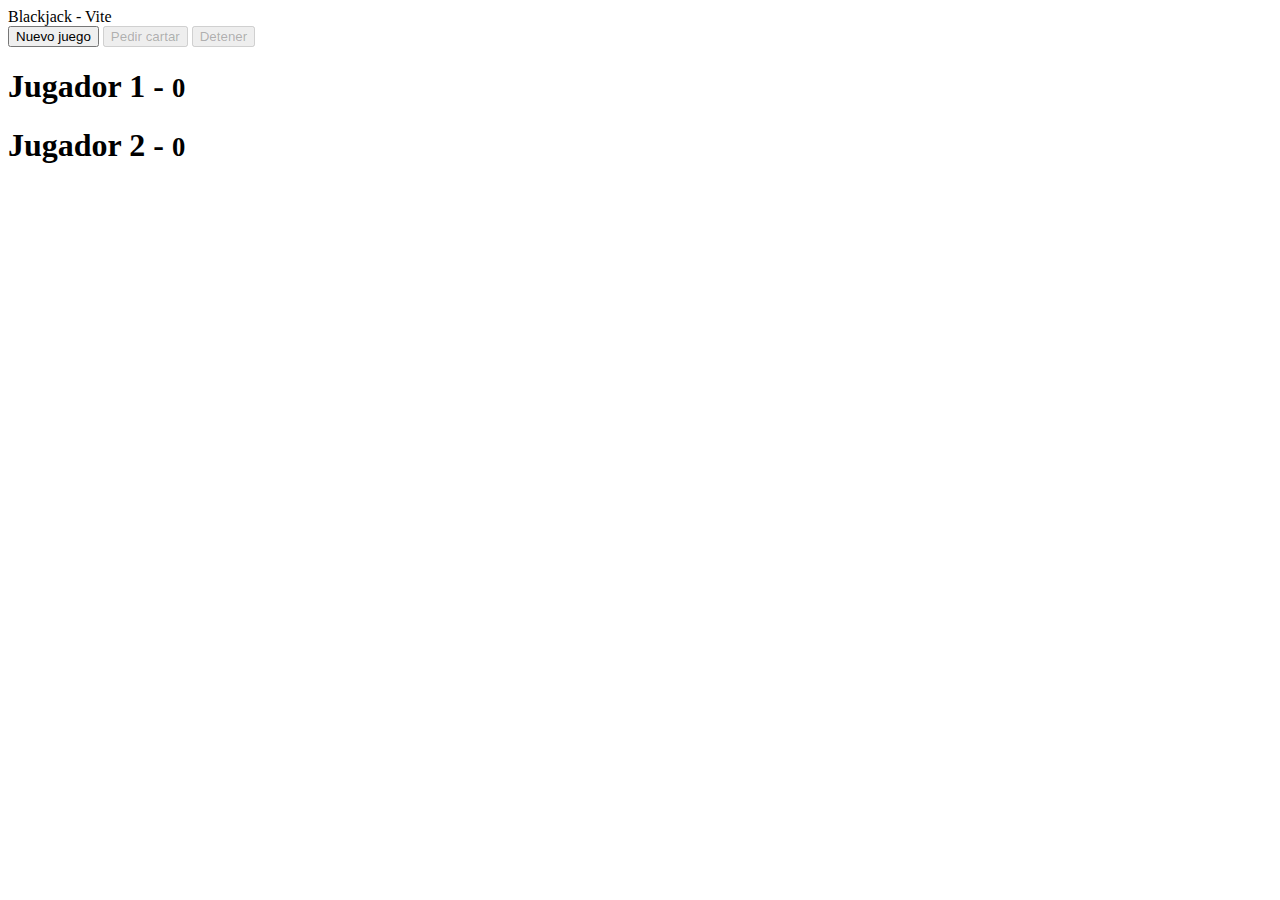
<file: index.html>
<!doctype html>
<html lang="en">

<head>
  <meta charset="UTF-8" />
  <link rel="icon" type="image/svg+xml" href="/vite.svg" />
  <meta name="viewport" content="width=device-width, initial-scale=1.0" />
  <title>Blackjack - Vite</title>
  <link href="https://cdn.jsdelivr.net/npm/bootstrap@5.3.2/dist/css/bootstrap.min.css" rel="stylesheet"
    integrity="sha384-T3c6CoIi6uLrA9TneNEoa7RxnatzjcDSCmG1MXxSR1GAsXEV/Dwwykc2MPK8M2HN" crossorigin="anonymous">
</head>

<body>
  <header class="titulo">Blackjack - Vite</header>
  <div class="row mt-2">
    <div id="divBotones" class="col text-center">
      <button id="btnNuevo" class="btn btn-danger">Nuevo juego</button>
      <button id="btnPedir" disabled="true" class="btn btn-primary">Pedir cartar</button>
      <button id="btnDetener" disabled="true" class="btn btn-primary">Detener</button>
    </div>
  </div>

  <div class="row container">
    <div class="col">
      <h1>Jugador 1 - <small>0</small></h1>
      <div id="jugador-cartas" class="divCartas">
      </div>
    </div>
  </div>

  <div class="row container mt-2">
    <div class="col">
      <h1>Jugador 2 - <small>0</small></h1>
      <div id="computadora-cartas" class="divCartas">
      </div>
    </div>
  </div>
  <div id="app"></div>
  <script type="module" src="/main.js"></script>
</body>

</html>
</file>
